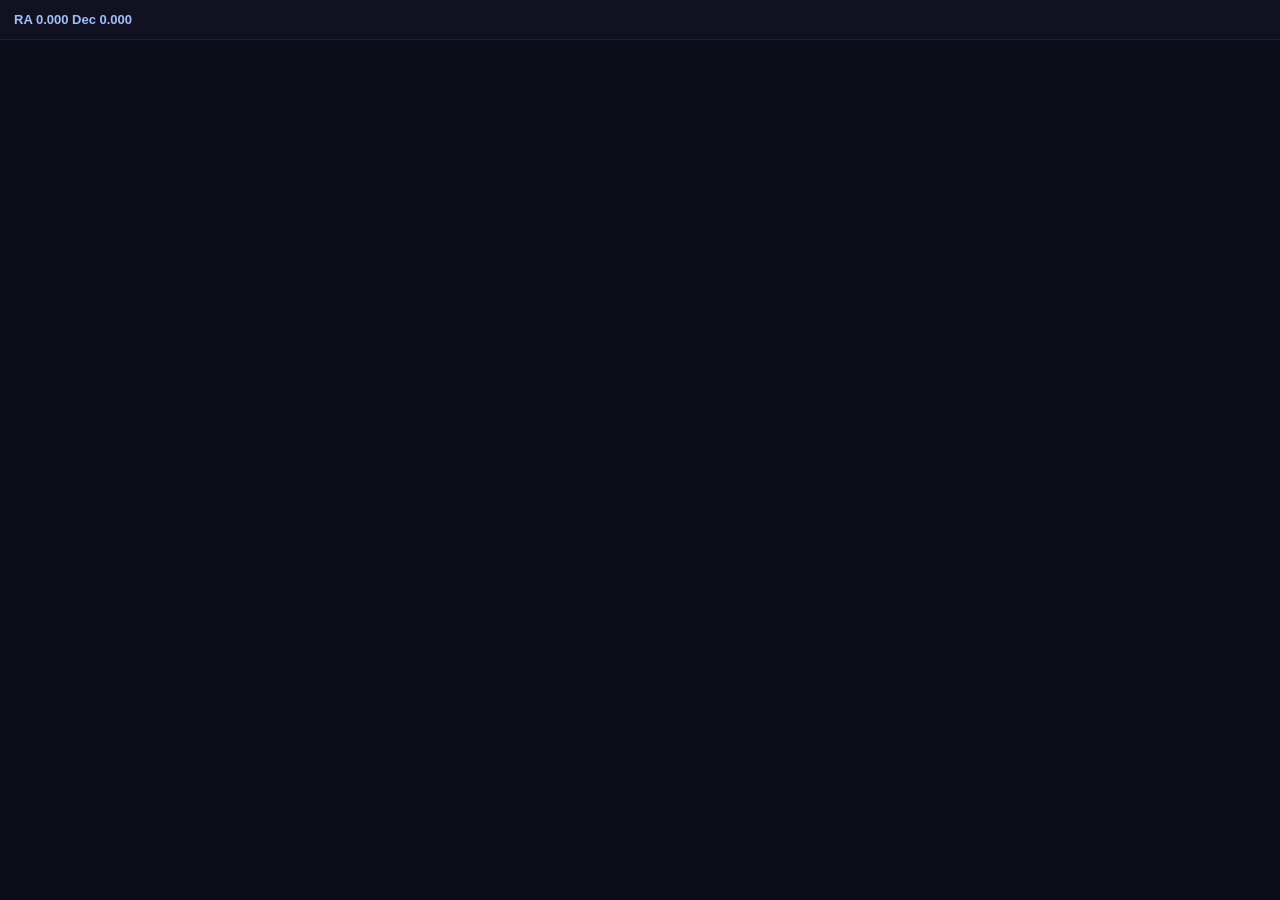
<file: AstroPlannerWeb/wwwroot/aladin.html>
<!DOCTYPE html>
<html lang="en">
<head>
    <meta charset="utf-8" />
    <meta name="viewport" content="width=device-width, initial-scale=1.0" />
    <title>AstroPlanner — Aladin</title>
    <link rel="stylesheet" href="https://aladin.cds.unistra.fr/AladinLite/api/v3/latest/aladin.min.css" />
    <style>
        * { box-sizing: border-box; margin: 0; padding: 0; }

        body {
            background: #0d0d1a;
            color: #d8d8e8;
            font-family: 'Helvetica Neue', Helvetica, Arial, sans-serif;
            display: flex;
            flex-direction: column;
            height: 100vh;
        }

        #info-bar {
            height: 40px;
            display: flex;
            align-items: center;
            padding: 0 14px;
            gap: 16px;
            background: #111122;
            border-bottom: 1px solid #1e1e3a;
            font-size: 13px;
            flex-shrink: 0;
            overflow: hidden;
        }

        #obj-name { color: #a0c0f8; font-weight: 600; white-space: nowrap; }

        #setup-legends { display: flex; gap: 14px; flex-wrap: nowrap; overflow: hidden; }

        .setup-legend {
            display: flex;
            align-items: center;
            gap: 5px;
            white-space: nowrap;
        }

        .setup-swatch {
            width: 14px;
            height: 3px;
            border-radius: 2px;
            flex-shrink: 0;
        }

        .setup-label { font-size: 0.78rem; color: #9090b8; }
        .setup-label.best { color: #d0d0f0; }

        #aladin-lite-div { flex: 1; min-height: 0; }
    </style>
</head>
<body>
    <div id="info-bar">
        <span id="obj-name"></span>
        <div id="setup-legends"></div>
    </div>
    <div id="aladin-lite-div"></div>

    <script type="text/javascript"
            src="https://aladin.cds.unistra.fr/AladinLite/api/v3/latest/aladin.js"
            charset="utf-8"></script>
    <script>
        const params  = new URLSearchParams(window.location.search);
        const ra      = parseFloat(params.get('ra')       || '0');
        const dec     = parseFloat(params.get('dec')      || '0');
        const objName = params.get('name')                || '';
        const objSize = parseFloat(params.get('obj_size') || '0'); // arcmin
        const setups  = JSON.parse(params.get('setups')   || '[]');

        // FOV box colors — best gets first (green), rest are secondary
        const COLORS = ['#4aff7f', '#ffcc44', '#44ccff', '#ff8844'];

        // Populate info bar
        document.getElementById('obj-name').textContent =
            objName || `RA ${ra.toFixed(3)}  Dec ${dec.toFixed(3)}`;

        const legendsEl = document.getElementById('setup-legends');
        setups.forEach((s, i) => {
            const color = COLORS[i % COLORS.length];
            const div   = document.createElement('div');
            div.className = 'setup-legend';
            div.innerHTML =
                `<div class="setup-swatch" style="background:${color}"></div>` +
                `<span class="setup-label${s.best ? ' best' : ''}">${s.name}</span>`;
            legendsEl.appendChild(div);
        });

        // Auto-zoom: show sensor frame plus ~50% context padding
        function autoZoomDeg() {
            if (setups.length > 0) {
                const s    = setups.find(x => x.best) || setups[0];
                const diag = Math.sqrt(s.w * s.w + s.h * s.h); // arcmin
                return Math.min(Math.max(diag * 2.5 / 60, 0.25), 4.0);
            }
            if (objSize > 0)
                return Math.min(Math.max(objSize * 4 / 60, 0.25), 4.0);
            return 1.0;
        }

        A.init.then(() => {
            const aladin = A.aladin('#aladin-lite-div', {
                survey:               'P/DSS2/color',
                target:               `${ra} ${dec}`,
                fov:                  autoZoomDeg(),
                showReticle:          true,
                showZoomControl:      true,
                showFullscreenControl:true,
                showLayersControl:    true,
                showGotoControl:      true,
                showShareControl:     false,
            });

            const cosDec = Math.cos(dec * Math.PI / 180);

            setups.forEach((s, i) => {
                const color   = COLORS[i % COLORS.length];
                const overlay = A.graphicOverlay({ color, lineWidth: s.best ? 2.5 : 1.5 });
                aladin.addOverlay(overlay);

                const hw = (s.w / 60 / 2) / cosDec; // half-width in RA degrees
                const hh =  s.h / 60 / 2;            // half-height in Dec degrees

                // Closed rectangle
                overlay.add(A.polyline([
                    [ra - hw, dec - hh],
                    [ra + hw, dec - hh],
                    [ra + hw, dec + hh],
                    [ra - hw, dec + hh],
                    [ra - hw, dec - hh],
                ]));
            });
        });
    </script>
</body>
</html>
</file>
